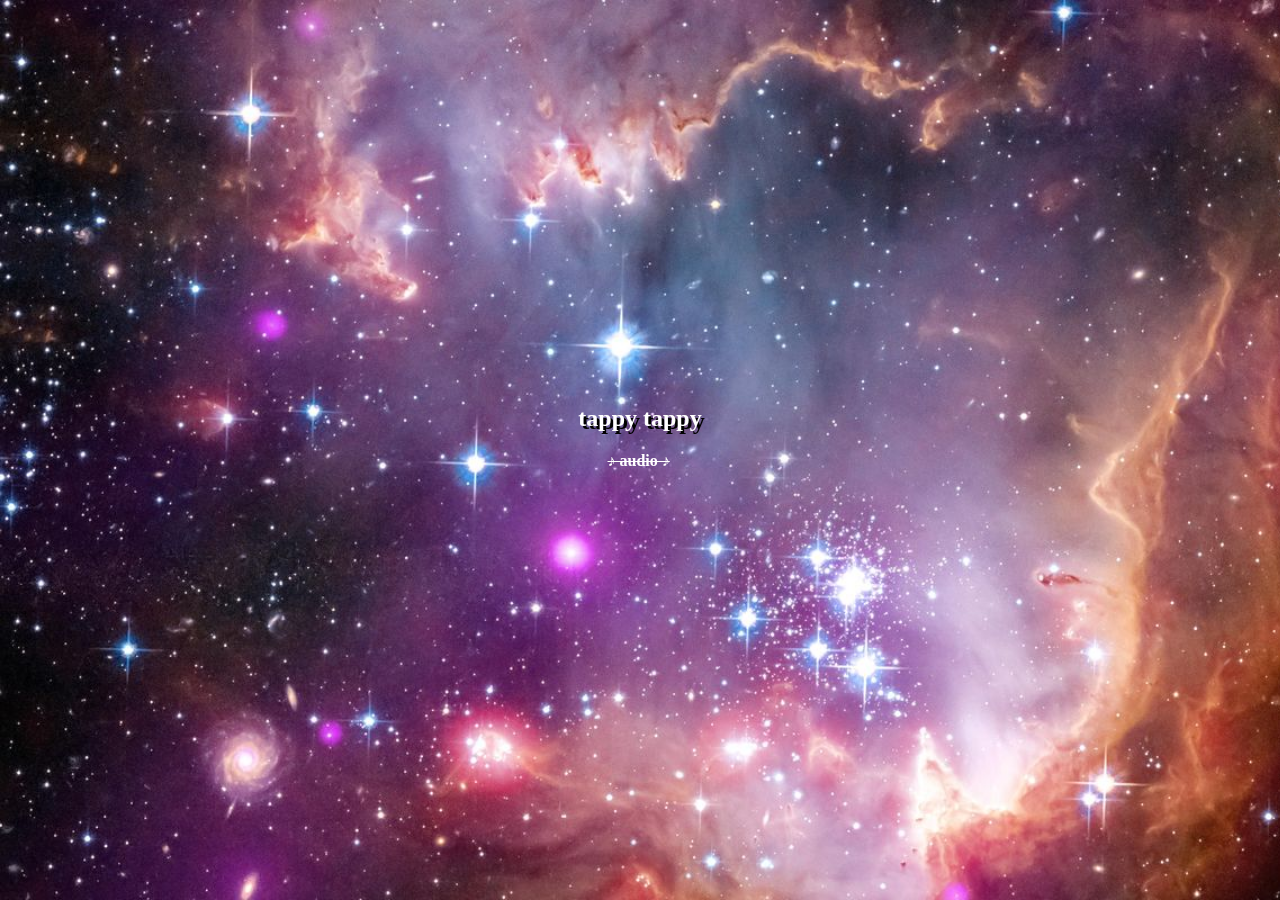
<file: index.html>
<!DOCTYPE html>
<html lang="en">
<head>
	<!--
		|*~*~*~*~*~*~*~*~*~*~*|
		| *~*~* Sources *~*~* |
		|*~*~*~*~*~*~*~*~*~*~*|

		*~* Background *~*
		- https://www.jpl.nasa.gov/spaceimages/images/wallpaper/PIA16884-1280x800.jpg

		*~* Pink Cats *~*
		- https://pre10.deviantart.net/6316/th/pre/i/2013/284/0/4/a_flying_pink_cat_of_questionable_origins_by_susiron-d6q30vn.png

		*~* Purple Cats *~*
		- https://cdn.drawception.com/images/panels/2013/1-1/WG5XAAL5Kd-14.png
		- https://rlv.zcache.com/flying_purple_cat_stickers-r8517e1130cbb4e429759e9df2c555b4e_v9waf_8byvr_540.jpg
		- https://i.pinimg.com/236x/9d/2c/1f/9d2c1f316f35e7a17a36d0e8a687ffce--tigers-spaces.jpg
		- https://officialpetsociety.files.wordpress.com/2011/09/mystery-evolving-flying-cat-black.png

		*~* Meows *~*
		- http://www.orangefreesounds.com/sad-cat-sound/
		- http://www.orangefreesounds.com/cat-meow-short/
		- http://www.orangefreesounds.com/meow/
		- http://www.orangefreesounds.com/angry-cat/
		- http://www.orangefreesounds.com/cat-meow-mp3/
	-->
	<meta charset="utf-8">
	<meta name="viewport" content="width=device-width">
	<title>&#9834; Flying Pink and Purple Cats &#9834;</title>
	<link rel="stylesheet" href="styles.css">
</head>
<body>
	<div class="container" id="container" onclick="tappyTappy()" >
		<h2 class="noselect">tappy tappy</h2>
		<p class="audioText noselect" onclick="toggleSound()" id="audioText">&#9834; audio &#9834;</p>
		<p class="noselect" id="loudCount"></p>
		<p class="noselect" id="quietCount"></p>
	</div>
</body>
<script src="scripts.js"></script>
</html>
</file>
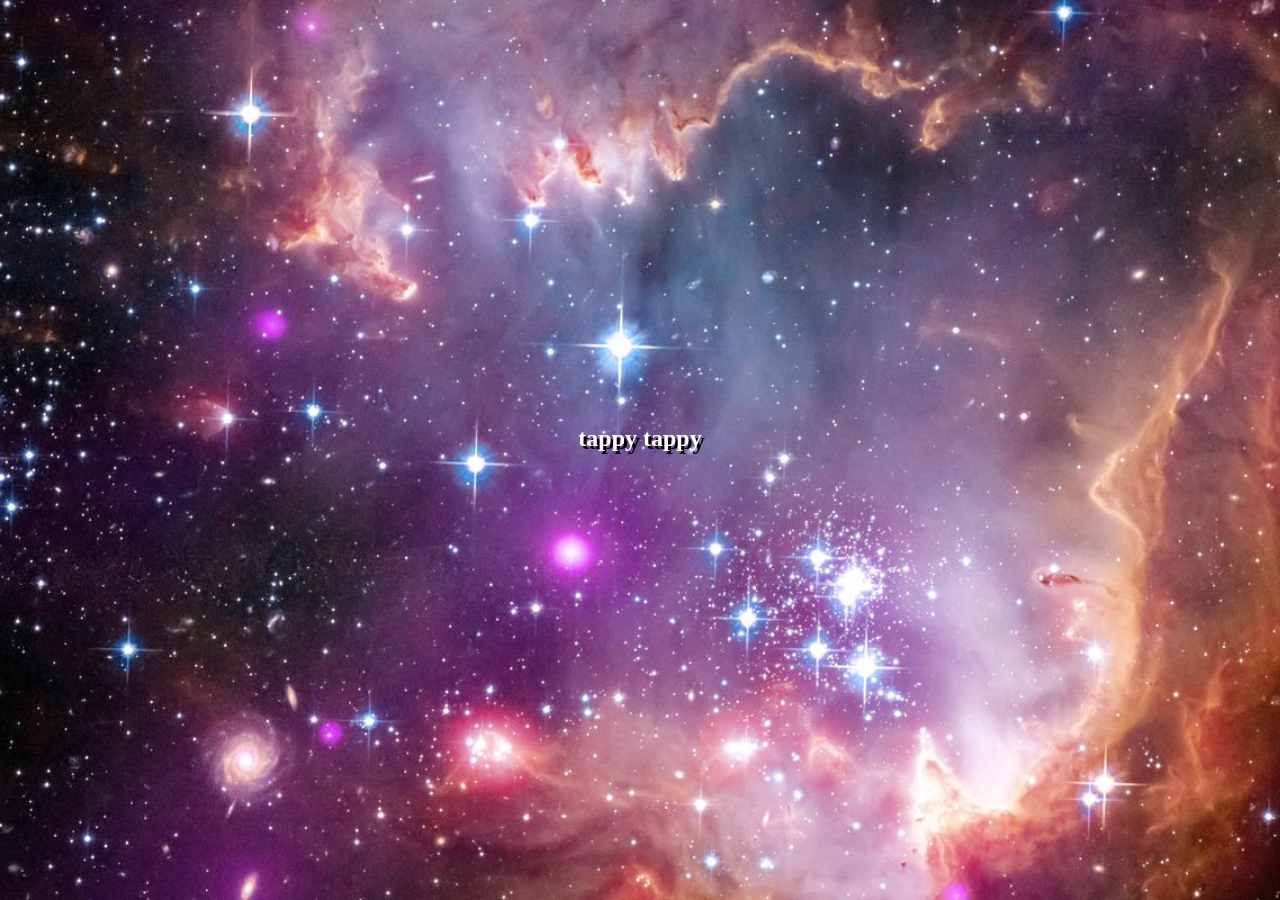
<file: home.html>
<!DOCTYPE html>
<html lang="en">
<head>
	<!--
		|*~*~*~*~*~*~*~*~*~*~*|
		| *~*~* Sources *~*~* |
		|*~*~*~*~*~*~*~*~*~*~*|

		*~* Background *~*
		- https://www.jpl.nasa.gov/spaceimages/images/wallpaper/PIA16884-1280x800.jpg

		*~* Pink Cats *~*
		- https://pre10.deviantart.net/6316/th/pre/i/2013/284/0/4/a_flying_pink_cat_of_questionable_origins_by_susiron-d6q30vn.png

		*~* Purple Cats *~*
		- https://cdn.drawception.com/images/panels/2013/1-1/WG5XAAL5Kd-14.png
		- https://rlv.zcache.com/flying_purple_cat_stickers-r8517e1130cbb4e429759e9df2c555b4e_v9waf_8byvr_540.jpg
		- https://i.pinimg.com/236x/9d/2c/1f/9d2c1f316f35e7a17a36d0e8a687ffce--tigers-spaces.jpg
		- https://officialpetsociety.files.wordpress.com/2011/09/mystery-evolving-flying-cat-black.png

		*~* Meows *~*
		- http://www.orangefreesounds.com/sad-cat-sound/
		- http://www.orangefreesounds.com/cat-meow-short/
		- http://www.orangefreesounds.com/meow/
		- http://www.orangefreesounds.com/angry-cat/
		- http://www.orangefreesounds.com/cat-meow-mp3/
	-->
	<meta charset="utf-8">
	<title>&#9834; Flying Pink and Purple Cats &#9834;</title>
	<link rel="stylesheet" href="styles.css">
</head>
<body onclick="tappyTappy()" id="body">
	<h2 class="noselect">tappy tappy</h2>
</body>
<script src="scripts.js"></script>
</html>
</file>
<file: styles.css>
html, body {
  height: 100%;
  margin: 0;
  padding: 0;
  width: 100%;
}
body {
  background-image: url("lolspace.jpg");
  background-size: cover;
  overflow: hidden;
  position: fixed;
}
h2 {
  color: white;
  padding-top: 45vh;
  text-align: center;
  text-shadow: 3px 3px black;
}
h2:hover {
  cursor: pointer;
}
img {
  height: 300px;
}
p {
  color: white;
  font-weight: bold;
  margin: 0 auto;
  width: 100px;
}
.audioText {
  cursor: pointer;
  padding-bottom: 20px;
  text-decoration: line-through;
  width: 65px;
}
.container {
  height: 100%;
  margin: -20px;
}
.noselect {
  -webkit-touch-callout: none;
    -webkit-user-select: none;
     -khtml-user-select: none;
       -moz-user-select: none;
        -ms-user-select: none;
            user-select: none;
}
</file>
